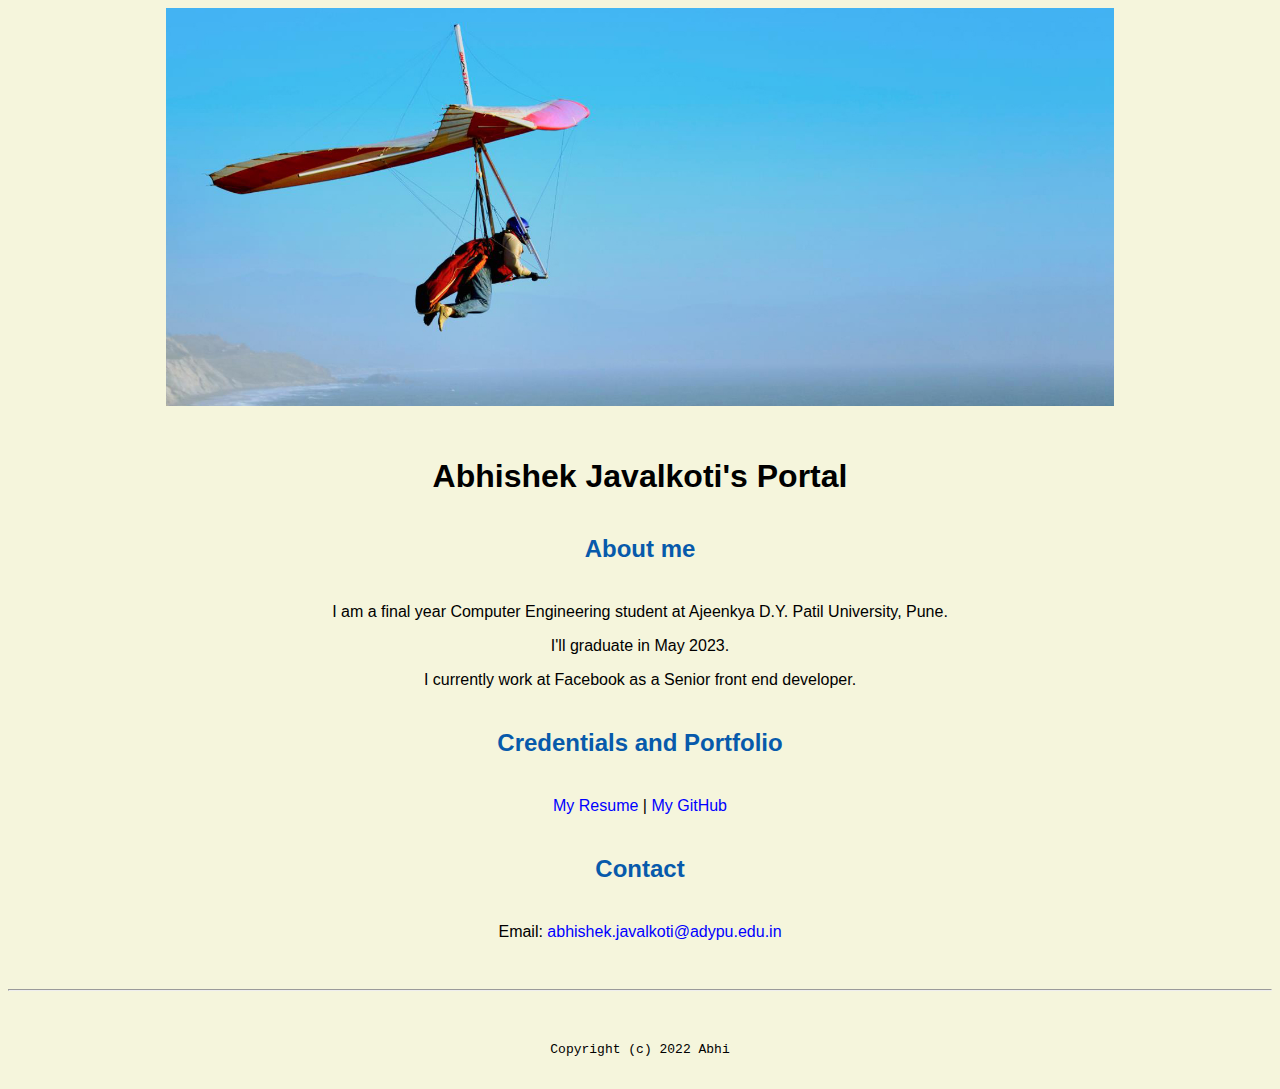
<file: index.html>
<!doctype html>

<!-- this is a comment for human! -->

<html lang="en">

  <header>
    <title>Abhishek's Portal </title>
    <link rel="stylesheet" href="css/master.css">
    <link rel="FaviconIcond" href="favicon.ico" type="image/x-icon">
    <link rel="shortcuct" href="favicon.ico" type="image/x-icon">
    <meta name="viewport" content="width=device-width, initial-scaled=1, shrink-to-fit=no">
    <meta name="name" content="Abhishek Javalkoti's Portal">
    <meta name="robots" content="noindex, nofollow">
  </header>

  <body>
    <img src="images/banner.jpg" width="75%" alt="banner">
    <h1>Abhishek Javalkoti's Portal</h1>
    <h2>About me</h2>
    <p> I am a final year Computer Engineering student at Ajeenkya D.Y. Patil University, Pune.</p>
    <p> I'll graduate in May 2023. </p>
    <p> I currently work at Facebook as a Senior front end developer. </p>

    <h2>Credentials and Portfolio</h2>

    <p><a href="resume.html">My Resume</a> | <a href="https://github.com/AJ024">My GitHub</a></p>
    <h2>Contact</h2>

    <p>Email: <a href="mailto:abhishek.javalkoti@adypu.edu.in">abhishek.javalkoti@adypu.edu.in</a></p>
  </body>

  <footer>
    <hr>
    <code>Copyright (c) 2022 Abhi </code>
  </footer>

</html>
</file>
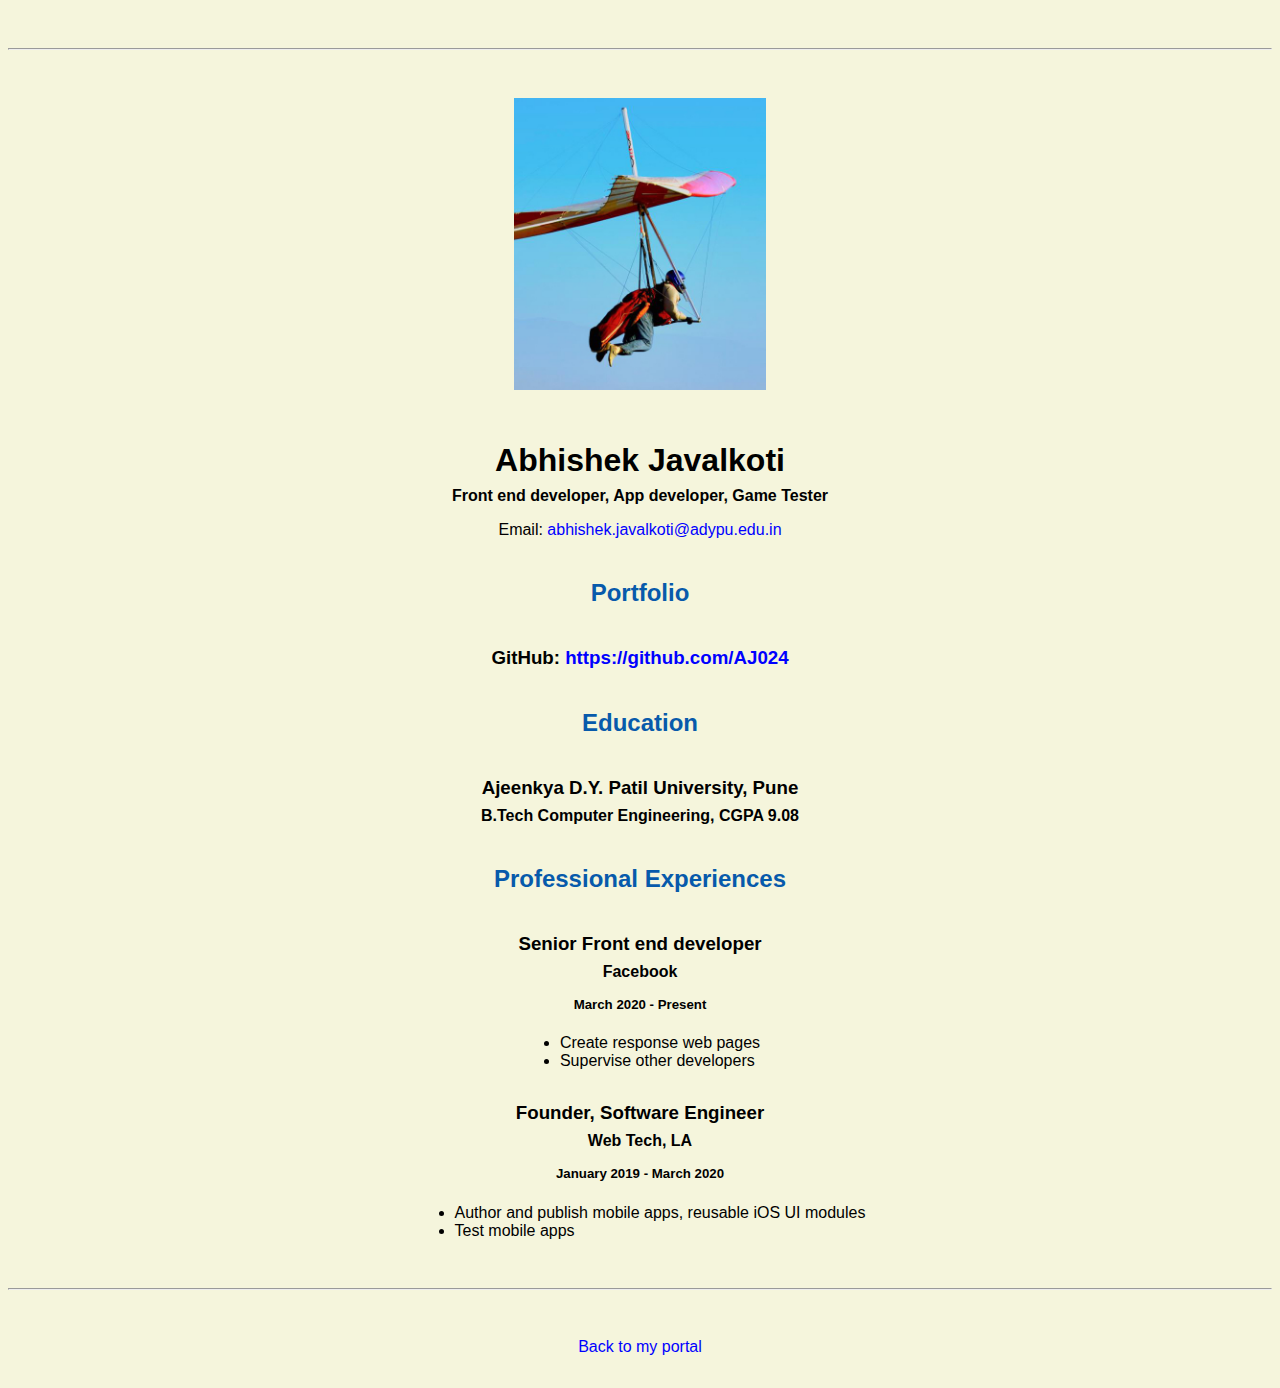
<file: resume.html>
<!doctype html>

<!-- this is a comment for human! -->

<html lang="en">

  <header>
    <title>Abhishek Javalkoti's Resume</title>
    <link rel="stylesheet" href="css/master.css">
    <link rel="FaviconIcond" href="favicon.ico" type="image/x-icon">
    <link rel="shortcuct" href="favicon.ico" type="image/x-icon">
    <meta name="viewport" content="width=device-width, initial-scaled=1, shrink-to-fit=no">
    <meta name="name" content="Abhishek Javalkoti's Portal">
    <meta name="robots" content="noindex, nofollow">
  </header>

  <body>
    <hr>

    <img src="images/headshot.jpg" alt="Harrison Kong's headshot" width="20%">

    <h1>Abhishek Javalkoti</h1>
    <h4>Front end developer, App developer, Game Tester</h4>

    <p>Email: <a href="mailto:abhishek.javalkoti@adypu.edu.in" target="_blank">abhishek.javalkoti@adypu.edu.in</a></p>
    <!-- don't post physical address, personal phone number or other personal information on the web! -->

    <h2>Portfolio</h2>
      <h3>GitHub: <a href="https://github.com/AJ024" target="_blank">https://github.com/AJ024</a></h3>

    <h2>Education</h2>

    <h3>Ajeenkya D.Y. Patil University, Pune</h3>
    <h4>B.Tech Computer Engineering, CGPA 9.08</h4>

    <h2>Professional Experiences</h2>

    <h3>Senior Front end developer</h3>
    <h4>Facebook</h4>
    <h5>March 2020 - Present</h5>
      <ul>
        <li>Create response web pages</li>
        <li>Supervise other developers</li>
      </ul>

    <h3>Founder, Software Engineer</h3>
    <h4>Web Tech, LA</h4>
    <h5>January 2019 - March 2020</h5>
      <ul>
        <li>Author and publish mobile apps, reusable iOS UI modules</li>
        <li>Test mobile apps</li>
      </ul>
  </body>

  <footer>
  <hr>
  <p><a href="index.html">Back to my portal</a><p>
  </footer>

</html>
</file>
<file: css/master.css>
/* Cascading stylesheet for the website */

/* Text inside these asterisks and slashes are comments for human */

  a {
    color:blue;/* set the text color to blue here */
    text-decoration: none; /* This means we do not want hyperlinks to be underlined */
  }

  a:hover {
    color: red;/* set the text color to red here */
    text-decoration: none; /* This means we do not want hyperlinks to be underlined */
  }

  body {
    background-color:beige; /* set the background color here */
    color: black; /* set the text color to black here */
    font-family: Arial, Helvetica, Sans-serif; /* set the font here */
    text-align: center; /* set the text alignment here */
   }

  footer {
    margin-top: 2rem;
    margin-bottom: 2rem;
  }

  h1 {
    margin-bottom: 0.5rem;
    margin-top: 3rem;
   }

  h2 {
    margin-bottom: 2.5rem;
    margin-top: 2.5rem;
    color: #075AAB; /* set the text color of to #075AAB here */
    /* set both the bottom margin and top margin to 2.5rem here */
   }

  h3 {
    margin-bottom: 0;
    margin-top: 2rem;
  }

  h4 {
    margin-bottom: 1rem;
    margin-top: 0.5rem;
  }

  h5 {
    margin-top: 0.5rem;
  }

  hr {
    margin-bottom: 3rem;
    margin-top: 3rem;
  }

  /* this controls how the bullet points in the resume page looks */
  ul {
    display: table;
    margin: 0 auto;
    text-align: left;
  }
</file>
